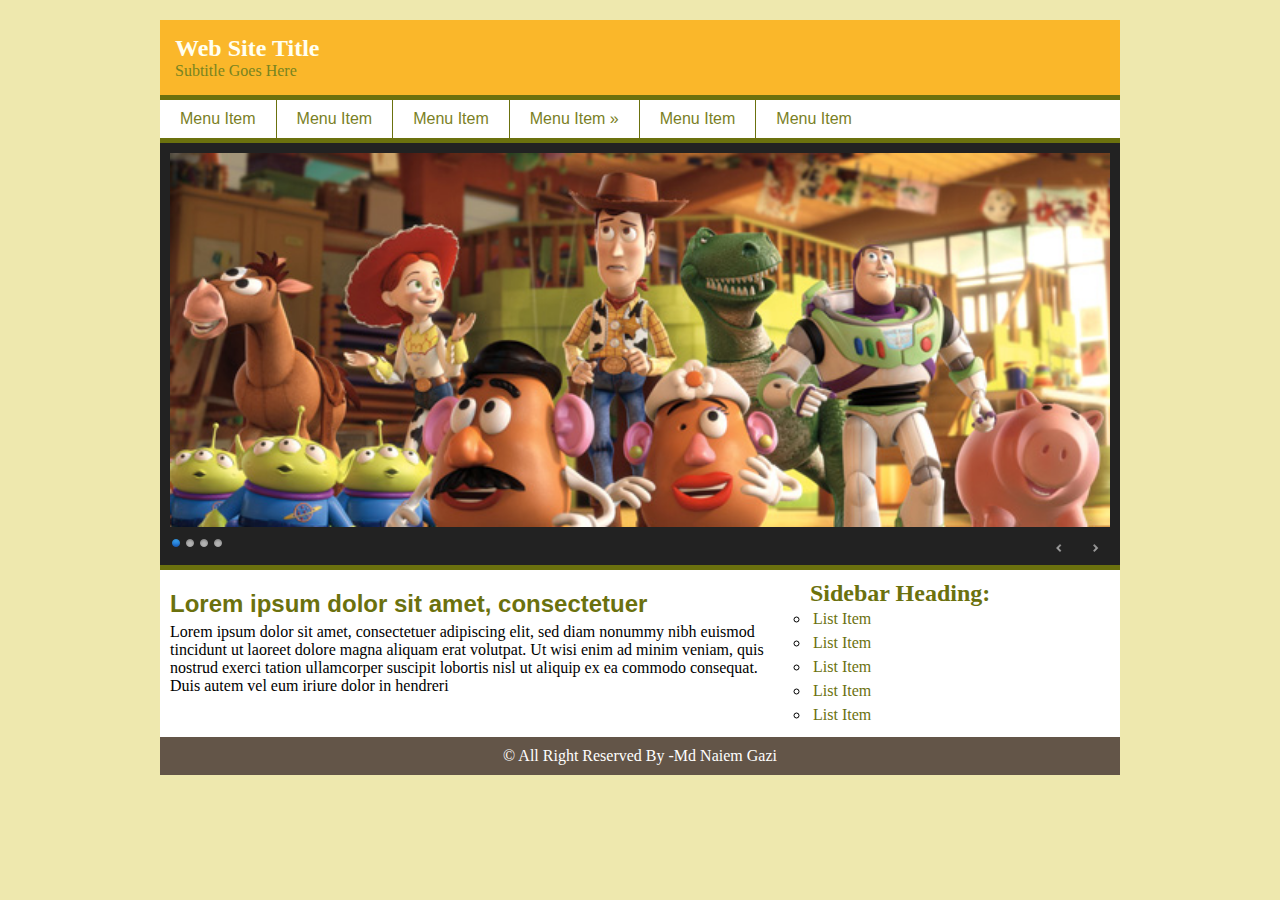
<file: index.html>
<!DOCTYPE HTML>
<html lang="en-US">
	<head>
	
		<meta charset="UTF-8">
		<title>My First Website | Md Naiem Gazi</title>
        <link rel="stylesheet" href="themes/default/default.css" type="text/css" media="screen" />
    <link rel="stylesheet" href="themes/light/light.css" type="text/css" media="screen" />
    <link rel="stylesheet" href="themes/dark/dark.css" type="text/css" media="screen" />
    <link rel="stylesheet" href="themes/bar/bar.css" type="text/css" media="screen" />
    <link rel="stylesheet" href="css/nivo-slider.css" type="text/css" media="screen" />

		<link rel="stylesheet" href="style.css" />

		
	</head>
	<body>
		<div id="wrapper">
			<header>
				<div id="header">
					<h2>Web Site Title</h2>
					<p>Subtitle Goes Here</p>
				</div>
			</header>
			<nav>
				<div id="nav">
					<ul>
						<li><a href="#">Menu Item</a></li>
						<li><a href="#">Menu Item</a></li>
						<li><a href="#">Menu Item</a></li>
						<li><a href="#">Menu Item &raquo;</a>
							<ul>
								<li><a href="#">Dropdown Item</a></li>
								<li><a href="#">Dropdown Item</a></li>
								<li><a href="#">Dropdown Item</a></li>
								<li><a href="#">Dropdown Item</a></li>
								<li><a href="#">Dropdown Item</a></li>
							</ul>
						</li>
						<li><a href="#">Menu Item</a></li>
						<li><a href="#">Menu Item</a></li>
					</ul>
				</div>
			</nav>
			<section>
				<div id="slider_wrapper">
                    <div class="slider-wrapper theme-dark">
                        <div id="slider" class="nivoSlider">
                            <img src="img/toystory.jpg"  />
                            <img src="img/up.jpg"  /></a>
                            <img src="img/walle.jpg"  data-transition="slideInLeft" />
                            <img src="img/nemo.jpg" />
                        </div>
                        <div id="htmlcaption" class="nivo-html-caption">
                            <strong>This</strong> is an example of a <em>HTML</em> caption with <a href="#">a link</a>. 
                        </div>
                    </div>
               
                </div>
		</section>
			<div id="content_wrapper">
				<div id="content">
					<article>
						<h2>Lorem ipsum dolor sit amet, consectetuer</h2>
						<p>Lorem ipsum dolor sit amet, consectetuer adipiscing elit, sed diam nonummy nibh euismod tincidunt ut laoreet dolore magna aliquam erat volutpat. Ut wisi enim ad minim veniam, quis nostrud exerci tation ullamcorper suscipit lobortis nisl ut aliquip ex ea commodo consequat. Duis autem vel eum iriure dolor in hendreri</p>
					</article>
				</div>
				<div id="sidebar">
					<aside>
						<h2>Sidebar Heading:</h2>
						<ul>
							<li><a href="#">List Item</a></li>
							<li><a href="#">List Item</a></li>
							<li><a href="#">List Item</a></li>
							<li><a href="#">List Item</a></li>
							<li><a href="#">List Item</a></li>
						</ul>
					</aside>
				</div>
			</div>
			<footer>
				<div id="footer">
					<p>&copy; All Right Reserved By -Md Naiem Gazi</p>
				</div>
			</footer>
		</div>

<script type="text/javascript" src="js/jquery-1.9.0.min.js"></script>
    <script type="text/javascript" src="js/jquery.nivo.slider.js"></script>
    <script type="text/javascript">
    $(window).load(function() {
        $('#slider').nivoSlider();
    });
    </script>

	</body>
</html>
</file>
<file: themes/default/default.css>
/*
Skin Name: Nivo Slider Default Theme
Skin URI: http://nivo.dev7studios.com
Description: The default skin for the Nivo Slider.
Version: 1.3
Author: Gilbert Pellegrom
Author URI: http://dev7studios.com
Supports Thumbs: true
*/

.theme-default .nivoSlider {
	position:relative;
	background:#fff url(loading.gif) no-repeat 50% 50%;
    margin-bottom:10px;
    -webkit-box-shadow: 0px 1px 5px 0px #4a4a4a;
    -moz-box-shadow: 0px 1px 5px 0px #4a4a4a;
    box-shadow: 0px 1px 5px 0px #4a4a4a;
}
.theme-default .nivoSlider img {
	position:absolute;
	top:0px;
	left:0px;
	display:none;
}
.theme-default .nivoSlider a {
	border:0;
	display:block;
}

.theme-default .nivo-controlNav {
	text-align: center;
	padding: 20px 0;
}
.theme-default .nivo-controlNav a {
	display:inline-block;
	width:22px;
	height:22px;
	background:url(bullets.png) no-repeat;
	text-indent:-9999px;
	border:0;
	margin: 0 2px;
}
.theme-default .nivo-controlNav a.active {
	background-position:0 -22px;
}

.theme-default .nivo-directionNav a {
	display:block;
	width:30px;
	height:30px;
	background:url(arrows.png) no-repeat;
	text-indent:-9999px;
	border:0;
	opacity: 0;
	-webkit-transition: all 200ms ease-in-out;
    -moz-transition: all 200ms ease-in-out;
    -o-transition: all 200ms ease-in-out;
    transition: all 200ms ease-in-out;
}
.theme-default:hover .nivo-directionNav a { opacity: 1; }
.theme-default a.nivo-nextNav {
	background-position:-30px 0;
	right:15px;
}
.theme-default a.nivo-prevNav {
	left:15px;
}

.theme-default .nivo-caption {
    font-family: Helvetica, Arial, sans-serif;
}
.theme-default .nivo-caption a {
    color:#fff;
    border-bottom:1px dotted #fff;
}
.theme-default .nivo-caption a:hover {
    color:#fff;
}

.theme-default .nivo-controlNav.nivo-thumbs-enabled {
	width: 100%;
}
.theme-default .nivo-controlNav.nivo-thumbs-enabled a {
	width: auto;
	height: auto;
	background: none;
	margin-bottom: 5px;
}
.theme-default .nivo-controlNav.nivo-thumbs-enabled img {
	display: block;
	width: 120px;
	height: auto;
}
</file>
<file: themes/light/light.css>
/*
Skin Name: Nivo Slider Light Theme
Skin URI: http://nivo.dev7studios.com
Description: A light skin for the Nivo Slider.
Version: 1.0
Author: Gilbert Pellegrom
Author URI: http://dev7studios.com
Supports Thumbs: true
*/

.theme-light.slider-wrapper {
    background: #fff;
    padding: 10px;
}
.theme-light .nivoSlider {
	position:relative;
	background:#fff url(loading.gif) no-repeat 50% 50%;
    margin-bottom:10px;
    overflow: visible;
}
.theme-light .nivoSlider img {
	position:absolute;
	top:0px;
	left:0px;
	display:none;
}
.theme-light .nivoSlider a {
	border:0;
	display:block;
}

.theme-light .nivo-controlNav {
	text-align: left;
	padding: 0;
	position: relative;
	z-index: 10;
}
.theme-light .nivo-controlNav a {
	display:inline-block;
	width:10px;
	height:10px;
	background:url(bullets.png) no-repeat;
	text-indent:-9999px;
	border:0;
	margin: 0 2px;
}
.theme-light .nivo-controlNav a.active {
	background-position:0 100%;
}

.theme-light .nivo-directionNav a {
	display:block;
	width:30px;
	height:30px;
	background: url(arrows.png) no-repeat;
	text-indent:-9999px;
	border:0;
	top: auto;
	bottom: -36px;
	z-index: 11;
}
.theme-light .nivo-directionNav a:hover {
    background-color: #eee;
    -webkit-border-radius: 2px;
    -moz-border-radius: 2px;
    border-radius: 2px;
}
.theme-light a.nivo-nextNav {
	background-position:160% 50%;
	right:0px;
}
.theme-light a.nivo-prevNav {
    background-position:-60% 50%;
    left: auto;
	right: 35px;
}

.theme-light .nivo-caption {
    font-family: Helvetica, Arial, sans-serif;
}
.theme-light .nivo-caption a {
    color:#fff;
    border-bottom:1px dotted #fff;
}
.theme-light .nivo-caption a:hover {
    color:#fff;
}

.theme-light .nivo-controlNav.nivo-thumbs-enabled {
	width: 80%;
}
.theme-light .nivo-controlNav.nivo-thumbs-enabled a {
	width: auto;
	height: auto;
	background: none;
	margin-bottom: 5px;
}
.theme-light .nivo-controlNav.nivo-thumbs-enabled img {
	display: block;
	width: 120px;
	height: auto;
}
</file>
<file: themes/dark/dark.css>
/*
Skin Name: Nivo Slider Dark Theme
Skin URI: http://nivo.dev7studios.com
Description: A dark skin for the Nivo Slider.
Version: 1.0
Author: Gilbert Pellegrom
Author URI: http://dev7studios.com
Supports Thumbs: true
*/

.theme-dark.slider-wrapper {
    background: #222;
    padding: 10px;
}
.theme-dark .nivoSlider {
	position:relative;
	background:#fff url(loading.gif) no-repeat 50% 50%;
    margin-bottom:10px;
    overflow: visible;
}
.theme-dark .nivoSlider img {
	position:absolute;
	top:0px;
	left:0px;
	display:none;
}
.theme-dark .nivoSlider a {
	border:0;
	display:block;
}

.theme-dark .nivo-controlNav {
	text-align: left;
	padding: 0;
	position: relative;
	z-index: 10;
}
.theme-dark .nivo-controlNav a {
	display:inline-block;
	width:10px;
	height:10px;
	background:url(bullets.png) no-repeat 0 2px;
	text-indent:-9999px;
	border:0;
	margin: 0 2px;
}
.theme-dark .nivo-controlNav a.active {
	background-position:0 100%;
}

.theme-dark .nivo-directionNav a {
	display:block;
	width:30px;
	height:30px;
	background: url(arrows.png) no-repeat;
	text-indent:-9999px;
	border:0;
	top: auto;
	bottom: -36px;
	z-index: 11;
}
.theme-dark .nivo-directionNav a:hover {
    background-color: #333;
    -webkit-border-radius: 2px;
    -moz-border-radius: 2px;
    border-radius: 2px;
}
.theme-dark a.nivo-nextNav {
	background-position:-16px 50%;
	right:0px;
}
.theme-dark a.nivo-prevNav {
    background-position:11px 50%;
    left: auto;
	right: 35px;
}

.theme-dark .nivo-caption {
    font-family: Helvetica, Arial, sans-serif;
}
.theme-dark .nivo-caption a {
    color:#fff;
    border-bottom:1px dotted #fff;
}
.theme-dark .nivo-caption a:hover {
    color:#fff;
}

.theme-dark .nivo-controlNav.nivo-thumbs-enabled {
	width: 80%;
}
.theme-dark .nivo-controlNav.nivo-thumbs-enabled a {
	width: auto;
	height: auto;
	background: none;
	margin-bottom: 5px;
}
.theme-dark .nivo-controlNav.nivo-thumbs-enabled img {
	display: block;
	width: 120px;
	height: auto;
}
</file>
<file: themes/bar/bar.css>
/*
Skin Name: Nivo Slider Bar Theme
Skin URI: http://nivo.dev7studios.com
Description: The bottom bar skin for the Nivo Slider.
Version: 1.0
Author: Gilbert Pellegrom
Author URI: http://dev7studios.com
Supports Thumbs: false
*/

.theme-bar.slider-wrapper {
    position: relative;
    border: 1px solid #333;
    overflow: hidden;
}
.theme-bar .nivoSlider {
	position:relative;
	background:#fff url(loading.gif) no-repeat 50% 50%;
}
.theme-bar .nivoSlider img {
	position:absolute;
	top:0px;
	left:0px;
	display:none;
}
.theme-bar .nivoSlider a {
	border:0;
	display:block;
}

.theme-bar .nivo-controlNav {
    position: absolute;
    left: 0;
    bottom: -41px;
    z-index: 10;
    width: 100%;
    height: 30px;
	text-align: center;
	padding: 5px 0;
	border-top: 1px solid #333;
	background: #333;
    background: -moz-linear-gradient(top,  #565656 0%, #333333 100%); /* FF3.6+ */
    background: -webkit-gradient(linear, left top, left bottom, color-stop(0%,#565656), color-stop(100%,#333333)); /* Chrome,Safari4+ */
    background: -webkit-linear-gradient(top,  #565656 0%,#333333 100%); /* Chrome10+,Safari5.1+ */
    background: -o-linear-gradient(top,  #565656 0%,#333333 100%); /* Opera 11.10+ */
    background: -ms-linear-gradient(top,  #565656 0%,#333333 100%); /* IE10+ */
    background: linear-gradient(to bottom,  #565656 0%,#333333 100%); /* W3C */
    filter: progid:DXImageTransform.Microsoft.gradient( startColorstr='#565656', endColorstr='#333333',GradientType=0 ); /* IE6-9 */
    opacity: 0.5;
    -webkit-transition: all 200ms ease-in-out;
    -moz-transition: all 200ms ease-in-out;
    -o-transition: all 200ms ease-in-out;
    transition: all 200ms ease-in-out;
}
.theme-bar:hover .nivo-controlNav {
    bottom: 0;
    opacity: 1;
}
.theme-bar .nivo-controlNav a {
	display:inline-block;
	width:22px;
	height:22px;
	background:url(bullets.png) no-repeat;
	text-indent:-9999px;
	border:0;
	margin: 5px 2px 0 2px;
}
.theme-bar .nivo-controlNav a.active {
	background-position:0 -22px;
}

.theme-bar .nivo-directionNav a {
	display:block;
	border:0;
	color: #fff;
	text-transform: uppercase;
	top: auto;
	bottom: 10px;
	z-index: 11;
	font-family: "Helvetica Neue", Helvetica, Arial, sans-serif;
	font-size: 13px;
	line-height: 20px;
	opacity: 0.5;
    -webkit-transition: all 200ms ease-in-out;
    -moz-transition: all 200ms ease-in-out;
    -o-transition: all 200ms ease-in-out;
    transition: all 200ms ease-in-out;
}
.theme-bar a.nivo-nextNav { right: -50px; }
.theme-bar a.nivo-prevNav { left: -50px; }
.theme-bar:hover a.nivo-nextNav { 
    right: 15px; 
    opacity: 1;
}
.theme-bar:hover a.nivo-prevNav { 
    left: 15px; 
    opacity: 1;
}
.theme-bar .nivo-directionNav a:hover { color: #ddd; }

.theme-bar .nivo-caption {
    font-family: Helvetica, Arial, sans-serif;
    -webkit-transition: all 200ms ease-in-out;
    -moz-transition: all 200ms ease-in-out;
    -o-transition: all 200ms ease-in-out;
    transition: all 200ms ease-in-out;
}
.theme-bar:hover .nivo-caption {
    bottom: 41px;
}
.theme-bar .nivo-caption a {
    color:#fff;
    border-bottom:1px dotted #fff;
}
.theme-bar .nivo-caption a:hover {
    color:#fff;
}

.theme-bar .nivo-controlNav.nivo-thumbs-enabled {
	width: 100%;
}
.theme-bar .nivo-controlNav.nivo-thumbs-enabled a {
	width: auto;
	height: auto;
	background: none;
	margin-bottom: 5px;
}
.theme-bar .nivo-controlNav.nivo-thumbs-enabled img {
	display: block;
	width: 120px;
	height: auto;
}
</file>
<file: style.css>
*{margin:0;padding:0}
body{
	background-color:#EEE8AE;
}
#wrapper{
	width:960px;
	margin:20px auto;
}
#header{
	background-color:#FAB72A;
	padding:15px;
	border-bottom:5px solid #6B710E;
}
#header h2{
	color:#FFFFF1;
	font-family:georgia;
}
#header p{
	color:#788420;
	font-family:georgia;
}

#nav{
	background-color:#fff;
	height:38px;
	border-bottom:5px solid #6B710E;
	
}
#nav ul{
	background-color:#fff;
	list-style-type:none;
	z-index:999;
}
#nav ul li{
	float:left;
	border-right:1px solid	#6B710E;
}
#nav ul li:last-child{
	border:none
}
#nav ul li a{
	text-decoration:none;
	color:#7A7F25;
	display:block;
	padding:10px 20px;
	font-family:arial;
}
#nav ul li a:hover{
	color:#827159;
}


#nav ul li{
	position:relative;
}
#nav ul li ul{
	position:absolute;left:-99999px;
	background:#fff;
}
#nav ul li:hover ul{
	left:0;
}
#nav ul li ul li:first-child{
	border-top:1px solid #6B710E;
}
#nav ul li ul li{
	float:none;
	border-right:none;
	border-bottom:1px solid #6B710E;
	width:200px;
}

#slider_wrapper{
	
}

#content_wrapper{
	background-color:#fff;
	border-top:5px solid #6B710E;
	padding:10px;
	overflow:hidden;
}
#content{
	width:620px;
	margin-right:20px;
	float:left;
}
#content h2{
	color:#6B710E;
	font-family:arial;
	margin-bottom:5px;
	margin-top:10px;
}
#sidebar{
	width:300px;
	float:left
}
#sidebar ul{
	list-style-type:circle
}
#sidebar ul li a{
	text-decoration:none;
	color:#6B710E;
	padding:3px;
	display:block;
}
#sidebar h2{
	color:#6B710E;
}
#footer{
	background-color:#635548;
	padding:10px;
	text-align:center;
}
#footer p{
	color:#fff;
}
</file>
